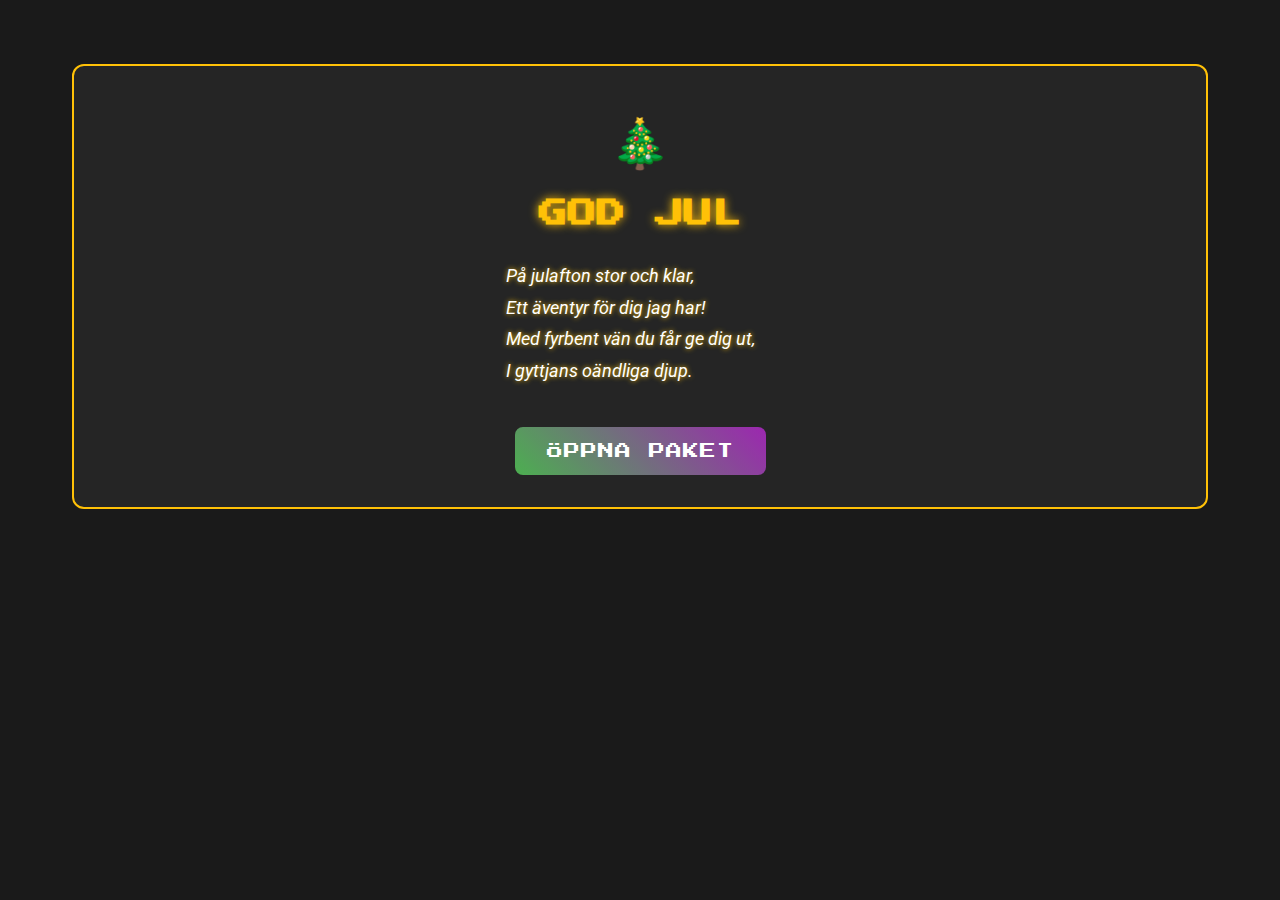
<file: index.html>
<!--This is a digital christmas present card to my mother in law.-->
<!--The gift is participation in an obstacle course with one of her two rhodesian ridgebacks.-->
<!--The tone is light hearted and as humurous as possible while retaining a mildly formative tone.-->
<!doctype html>
<html>
  <head>
    <meta charset="UTF-8" />
    <meta
      name="viewport"
      content="width=device-width, initial-scale=1.0, maximum-scale=1.0, user-scalable=no"
    />
    <meta
      name="description"
      content="Muddy Paws: Interactive dog character selection game"
    />
    <title>Muddy Paws: Pick Your Fighter</title>
    <link rel="stylesheet" href="assets/css/main.css" />
  </head>
  <body>
    <main class="container">
      <section id="announcement-section" class="active-section">
        <div class="gift-announcement">
          <div class="gift-icon">🎄</div>
          <h2>GOD JUL</h2>
          <p class="gift-rhyme">
            På julafton stor och klar,<br />
            Ett äventyr för dig jag har!<br />
            Med fyrbent vän du får ge dig ut,<br />
            I gyttjans oändliga djup.
          </p>
          <div id="open-div" class="active-section">
            <button id="open-button" class="continue-button">
              Öppna paket
            </button>
          </div>
          <div id="continue-div" class="hidden-section">
            <p class="gift-description">Deltagande i</p>
            <div class="muddy-paws-logo">MUDDY PAWS</div>

            <button id="continue-button" class="continue-button">
              Choose Your Companion
            </button>
          </div>
        </div>
      </section>
      <section id="character-selection-section" class="hidden-section">
        <h1>CHOOSE YOUR FIGHTER</h1>
        <div class="scroll-arrows">
          <button class="scroll-arrow scroll-left" aria-label="Scroll left">
            ←
          </button>
          <button class="scroll-arrow scroll-right" aria-label="Scroll right">
            →
          </button>
        </div>
        <div class="fighters-grid">
          <template id="fighter-template">
            <div class="fighter-container">
              <div class="fighter-sticky-header">
                <div class="fighter-mini-avatar">
                  <img src="" alt="" class="avatar-mini-img" />
                </div>
                <span class="fighter-name"></span>
              </div>
              <div class="fighter-header"></div>
              <div class="fighter-avatar">
                <img src="" alt="" class="avatar-img" />
              </div>
              <div class="fighter-bio"></div>
              <div class="stats">
                <strong>STATS</strong>
                <ul class="stats-list"></ul>
              </div>
              <div class="proscons">
                <h3>ADVANTAGES</h3>
                <ul class="advantages"></ul>
                <h3>LIMITATIONS</h3>
                <ul class="limitations"></ul>
              </div>
              <button class="select-button" type="button">
                Select <span class="fighter-name"></span>
              </button>
            </div>
          </template>
        </div>
      </section>
      <dialog class="modal-overlay" id="confirmationModal">
        <div class="confirmation-modal">
          <div class="modal-image">
            <img id="modal-img" src="assets/img/leon-really.png" />
          </div>
          <div class="modal-text">
            <p id="confirmationMessage"></p>
          </div>
          <div class="modal-buttons">
            <button class="modal-button confirm-btn" id="confirmChoice">
              Yes
            </button>
            <button class="modal-button cancel-btn" id="cancelChoice">
              No
            </button>
          </div>
        </div>
      </dialog>
    </main>
    <script src="assets/js/main.js"></script>
  </body>
</html>
</file>
<file: assets/css/main.css>
/* Import Fonts */
@import url("https://fonts.googleapis.com/css2?family=Press+Start+2P&display=swap");
@import url("https://fonts.googleapis.com/css2?family=Roboto:wght@300;400&display=swap");

/* CSS Variables */
:root {
  --primary: #4caf50;
  --secondary: #9c27b0;
  --background: #1a1a1a;
  --card-bg: #2a2a2a;
  --text: #ffffff;
  --highlight: #ffc107;
  --shadow: rgba(0, 0, 0, 0.2);
}

body.no-scroll {
  overflow: hidden;
}

/* Global Styles */
* {
  box-sizing: border-box;
  margin: 0;
  padding: 0;
}

body {
  font-family: "Press Start 2P", cursive;
  background: var(--background);
  color: var(--text);
  line-height: 1.6;
  min-height: 100vh;
  padding: 2rem;
}

.container {
  max-width: 1200px;
  margin: 0 auto;
  padding: 2rem;
}

/* Typography */
h1 {
  text-align: center;
  font-size: 1.5rem;
  margin: 2rem 0;
  background: linear-gradient(45deg, var(--primary), var(--secondary));
  -webkit-background-clip: text;
  -webkit-text-fill-color: transparent;
  text-shadow: 2px 2px 4px var(--shadow);
}

.hidden-section {
  display: none;
}

.active-section {
  display: block;
}

.gift-announcement h2 {
  font-size: 1.8rem;
  color: var(--highlight);
  margin-bottom: 1.5rem;
  text-shadow: 0 0 10px var(--highlight);
}

.muddy-paws-logo {
  font-size: 2.5rem;
  background: linear-gradient(45deg, var(--primary), var(--secondary));
  -webkit-background-clip: text;
  -webkit-text-fill-color: transparent;
  margin: 1rem 0;
  font-weight: bold;
}

.gift-description,
.gift-subtitle,
.fighter-bio {
  font-family: "Roboto", sans-serif;
}

.gift-description {
  font-size: 1.2rem;
  color: var(--text);
  margin-bottom: 0.5rem;
}

.gift-subtitle {
  font-size: 1rem;
  color: var(--text);
  opacity: 0.9;
  max-width: 600px;
  margin: 1.5rem auto;
  line-height: 1.6;
}

.gift-rhyme {
  font-family: "Roboto", sans-serif;
  font-size: 1.1rem;
  color: var(--text);
  margin: 1.5rem auto;
  line-height: 1.8;
  font-style: italic;
  text-shadow: 0 0 5px var(--highlight);
  text-align: left;
  max-width: 300px; /* or whatever width works best for your design */
  padding: 0 1rem;
}

.fighter-bio {
  font-size: 0.9rem;
  line-height: 1.6;
  color: var(--text);
  opacity: 0.9;
  letter-spacing: 0.5px;
}

/* Layout */
.fighters-grid {
  display: grid;
  grid-template-columns: repeat(2, 1fr);
  gap: 2rem;
  max-width: 1200px;
  margin: 0 auto;
}

.fighter-container {
  background: var(--card-bg);
  border-radius: 12px;
  padding: 2rem;
  transition: all 0.3s ease;
  position: relative;
  min-height: 500px;
  display: flex;
  flex-direction: column;
  box-shadow: 0 4px 6px var(--shadow);
  border: 2px solid transparent;
}

.fighter-container:hover {
  transform: translateY(-5px);
  box-shadow: 0 8px 15px var(--shadow);
  border-color: var(--highlight);
}

.fighter-container.active {
  border: 2px solid var(--highlight);
}

.fighter-header {
  font-size: 1.5rem;
  color: var(--highlight);
  text-align: center;
  margin-bottom: 2rem;
  position: relative;
}

.fighter-header::after {
  content: "";
  display: block;
  width: 50%;
  height: 2px;
  background: var(--highlight);
  margin: 1rem auto;
}

.fighter-avatar {
  width: 200px;
  height: 200px;
  margin: 0 auto 2rem;
  border-radius: 50%;
  overflow: hidden;
  border: 3px solid var(--highlight);
  box-shadow: 0 0 15px var(--shadow);
}

.fighter-avatar img {
  width: 100%;
  height: 100%;
  object-fit: cover;
  transition: transform 0.3s ease;
}

.fighter-container:hover .fighter-avatar img {
  transform: scale(1.1);
}

.fighter-bio {
  background: rgba(255, 255, 255, 0.05);
  border-radius: 8px;
  padding: 1.2rem;
  margin: 1rem 0;
  border-left: 3px solid var(--highlight);
}

.fighter-bio:hover {
  background: rgba(255, 255, 255, 0.08);
  transition: background 0.3s ease;
}

/* Components */
.gift-announcement {
  max-height: 100vh;
  text-align: center;
  margin-bottom: 4rem;
  padding: 2rem;
  background: rgba(255, 255, 255, 0.05);
  border-radius: 12px;
  border: 2px solid var(--highlight);
  animation: glow 2s ease-in-out infinite;
}

.gift-icon {
  font-size: 3rem;
  margin-bottom: 1rem;
  animation: bounce 2s infinite;
}

.stats {
  background: rgba(255, 255, 255, 0.05);
  border-radius: 12px;
  padding: 1.5rem;
  margin-bottom: 1.5rem;
}

.stats strong {
  font-size: 0.8rem;
  color: var(--highlight);
  display: block;
  margin-bottom: 1rem;
}

.stats ul {
  list-style: none;
  margin: 0;
  padding: 0;
}

.stats li {
  margin: 1.2rem 0;
}

.stat-label {
  display: flex;
  justify-content: space-between;
  margin-bottom: 0.5rem;
  font-size: 0.7rem;
}

.stat-name {
  color: var(--text);
  opacity: 0.9;
}

.stat-value {
  color: var(--highlight);
}

.stat-bar-bg {
  width: 100%;
  height: 6px;
  background: rgba(255, 255, 255, 0.1);
  border-radius: 3px;
  overflow: hidden;
  position: relative;
}

.stat-bar {
  height: 100%;
  background: linear-gradient(90deg, var(--primary), var(--secondary));
  border-radius: 3px;
  transition: width 0.6s cubic-bezier(0.4, 0, 0.2, 1);
  position: relative;
}

.stats li:hover .stat-bar {
  box-shadow: 0 0 10px var(--primary);
}

.stat-ticks {
  display: flex;
  justify-content: space-between;
  padding: 0 2px;
  margin-top: 4px;
}

.stat-tick {
  width: 1px;
  height: 3px;
  background: rgba(255, 255, 255, 0.2);
  position: relative;
}

.proscons {
  background: rgba(255, 255, 255, 0.05);
  border-radius: 8px;
  padding: 1.5rem;
  margin-bottom: 1.5rem;
}

.proscons h3 {
  color: var(--highlight);
  margin: 1rem 0;
  font-size: 0.8rem;
}

.proscons ul {
  list-style: none;
}

.proscons li {
  padding: 0.5rem 0;
  display: flex;
  align-items: center;
  gap: 0.5rem;
  font-size: 0.7rem;
}

.proscons li::before {
  content: "►";
  color: var(--highlight);
}

.select-button {
  background: linear-gradient(45deg, var(--primary), var(--secondary));
  color: var(--text);
  border: none;
  border-radius: 8px;
  padding: 1rem;
  font-family: inherit;
  font-size: 0.8rem;
  cursor: pointer;
  transition: all 0.3s ease;
  margin-top: auto;
  text-transform: uppercase;
  letter-spacing: 1px;
}

.select-button:hover {
  opacity: 0.9;
  transform: scale(1.02);
}

.modal-overlay {
  position: fixed;
  top: 0;
  left: 0;
  width: 100%;
  height: 100%;
  background: rgba(0, 0, 0, 0.8);
  display: none;
  justify-content: center;
  align-items: center;
  z-index: 1000;
}

.confirmation-modal {
  background: var(--card-bg);
  border: 3px solid var(--highlight);
  border-radius: 12px;
  padding: 2rem;
  max-width: 500px;
  text-align: center;
  position: relative;
  animation: bounceIn 0.6s cubic-bezier(0.68, -0.55, 0.265, 1.55);
}

.modal-image {
  width: 200px;
  height: 200px;
  margin: 0 auto 1rem;
  border-radius: 50%;
  border: 3px solid var(--highlight);
  overflow: hidden;
}

.modal-image img {
  width: 100%;
  height: 100%;
  object-fit: cover;
  transform: scaleX(-1); /* Flip the image horizontally for a funny effect */
}

.modal-text {
  font-size: 1rem;
  margin: 1rem 0;
  color: var(--text);
}

.modal-buttons {
  display: flex;
  gap: 1rem;
  justify-content: center;
  margin-top: 2rem;
}

.modal-button {
  padding: 0.8rem 1.5rem;
  border: none;
  border-radius: 8px;
  font-family: inherit;
  font-size: 0.8rem;
  cursor: pointer;
  transition: all 0.3s ease;
}

.modal-button:hover {
  transform: scale(1.05);
}

.continue-button {
  background: linear-gradient(45deg, var(--primary), var(--secondary));
  color: var(--text);
  border: none;
  border-radius: 8px;
  padding: 1rem 2rem;
  font-family: inherit;
  font-size: 1rem;
  cursor: pointer;
  transition: all 0.3s ease;
  text-transform: uppercase;
  letter-spacing: 1px;
  display: inline-block;
  margin-top: 1rem;
}

.continue-button:hover {
  opacity: 0.9;
  transform: scale(1.02);
}

.confirm-btn {
  background: var(--primary);
  color: var(--text);
}

.cancel-btn {
  background: var(--secondary);
  color: var(--text);
}

/* Animations */
@keyframes glow {
  0%,
  100% {
    box-shadow: 0 0 5px var(--highlight);
  }
  50% {
    box-shadow: 0 0 20px var(--highlight);
  }
}

@keyframes bounce {
  0%,
  100% {
    transform: translateY(0);
  }
  50% {
    transform: translateY(-10px);
  }
}

@keyframes pulse {
  0% {
    transform: scale(1);
  }
  50% {
    transform: scale(1.02);
  }
  100% {
    transform: scale(1);
  }
}

@keyframes bounceIn {
  0% {
    transform: scale(0.3);
    opacity: 0;
  }
  50% {
    transform: scale(1.05);
  }
  70% {
    transform: scale(0.9);
  }
  100% {
    transform: scale(1);
    opacity: 1;
  }
}

.selected {
  animation: pulse 0.5s ease infinite;
}

.scroll-arrows {
  display: none;
  justify-content: space-between;
  position: fixed;
  left: 0;
  right: 0;
  top: 50%;
  transform: translateY(-50%);
  pointer-events: none;
  z-index: 10;
  padding: 0 0.2rem;
}

.scroll-arrow {
  width: 40px;
  height: 40px;
  border-radius: 50%;
  background: var(--card-bg);
  border: 2px solid var(--highlight);
  color: var(--highlight);
  font-size: 1.2rem;
  display: flex;
  align-items: center;
  justify-content: center;
  cursor: pointer;
  pointer-events: auto;
  opacity: 0.8;
  transition: opacity 0.3s ease;
  box-shadow: 0 2px 5px rgba(0, 0, 0, 0.2);
}

.scroll-arrow:hover {
  opacity: 1;
}

.scroll-arrow.hidden {
  opacity: 0;
  pointer-events: none;
}

.fighter-sticky-header {
  display: none;
  position: fixed;
  top: 0;
  left: 0;
  right: 0;
  background: var(--card-bg);
  padding: 0.5rem 1rem;
  z-index: 100;
  border-bottom: 2px solid var(--highlight);
  align-items: center;
  gap: 1rem;
  box-shadow: 0 2px 10px rgba(0, 0, 0, 0.2);
}

.fighter-sticky-header.visible {
  display: flex;
}

.fighter-sticky-header .fighter-name {
  color: var(--highlight);
  font-size: 1rem;
}

.fighter-mini-avatar {
  width: 40px;
  height: 40px;
  border-radius: 50%;
  overflow: hidden;
  border: 2px solid var(--highlight);
}

.avatar-mini-img {
  width: 100%;
  height: 100%;
  object-fit: cover;
}

.fighter-sticky-header {
  display: none;
  position: fixed;
  top: 0;
  left: 0;
  right: 0;
  background: var(--card-bg);
  padding: 0.5rem 1rem;
  z-index: 100;
  border-bottom: 2px solid var(--highlight);
  align-items: center;
  gap: 1rem;
  box-shadow: 0 2px 10px rgba(0, 0, 0, 0.2);
}

.fighter-sticky-header.visible {
  display: flex;
}

.fighter-mini-avatar {
  width: 40px;
  height: 40px;
  border-radius: 50%;
  overflow: hidden;
  border: 2px solid var(--highlight);
}

.avatar-mini-img {
  width: 100%;
  height: 100%;
  object-fit: cover;
}

/* Mobile-First Media Queries */
@media screen and (max-width: 768px) {
  /* Container adjustments */
  .container {
    padding: 1rem;
    margin: 0;
  }

  .fighter-sticky-header {
    padding: 0.5rem 2rem;
  }

  .fighter-sticky-header .fighter-name {
    font-size: 0.8rem;
  }
  .fighter-sticky-header.visible {
    display: flex;
  }

  /* Typography adjustments */
  h1 {
    font-size: 1.2rem;
    margin: 1rem 0;
  }

  .gift-announcement h2 {
    font-size: 1.5rem;
    text-shadow: 0 0 0px var(--highlight); /* Reduced blur radius */
    -webkit-font-smoothing: antialiased; /* Better text rendering on webkit */
    -moz-osx-font-smoothing: grayscale; /* Better text rendering on Firefox */
    letter-spacing: 1px; /* Improved letter spacing for clarity */
  }

  .scroll-arrows {
    display: flex;
  }

  .fighter-bio {
    font-size: 0.8rem;
    padding: 0.8rem;
  }

  /* Card layout adjustments */
  .fighters-grid {
    display: flex;
    flex-wrap: nowrap;
    overflow-x: scroll; /* Changed from auto to scroll */
    gap: 1rem;
    padding: 1rem;
    scroll-snap-type: x mandatory;
    -webkit-overflow-scrolling: touch;
    scrollbar-width: none;
    -ms-overflow-style: none;
    width: 100%;
    /* Add these properties to force horizontal scroll */
    min-width: 100%;
    max-width: 100%;
  }

  .fighter-container {
    flex: 0 0 85%;
    scroll-snap-align: center;
    min-width: 280px;
    max-width: 400px;
    margin-right: 1rem;
    /* Add this to ensure the container doesn't shrink */
    flex-shrink: 0;
    /* Force minimum height */
    min-height: min-content;
  }

  .fighter-container:last-child {
    margin-right: 0;
  }

  #character-selection-section {
    width: 100%;
    overflow-x: hidden;
  }
  /* Optional: Add scroll indicator dots */
  .scroll-indicator {
    display: flex;
    justify-content: center;
    gap: 0.5rem;
    margin: 1rem 0;
  }

  .scroll-dot {
    width: 8px;
    height: 8px;
    border-radius: 50%;
    background: var(--text);
    opacity: 0.3;
  }

  .scroll-dot.active {
    opacity: 1;
    background: var(--highlight);
  }

  /* Avatar size adjustments */
  .fighter-avatar {
    width: 150px;
    height: 150px;
  }

  /* Stats and attributes adjustments */
  .stats,
  .proscons {
    padding: 1rem;
    margin-bottom: 1rem;
  }

  .stat-label {
    font-size: 0.6rem;
  }

  /* Button adjustments */
  .select-button,
  .continue-button {
    padding: 0.8rem;
    font-size: 0.9rem;
    width: 100%;
    margin-top: 0.5rem;
  }

  /* Modal adjustments */
  .confirmation-modal {
    width: 90%;
    padding: 1rem;
    margin: 1rem;
  }

  .modal-image {
    width: 120px;
    height: 120px;
  }

  .modal-buttons {
    flex-direction: column;
    gap: 0.5rem;
  }

  .modal-button {
    width: 100%;
    padding: 1rem;
  }

  /* Gift announcement adjustments */
  .gift-announcement {
    padding: 1rem;
  }

  .gift-rhyme {
    font-size: 0.9rem;
    padding: 0.5rem;
  }

  .muddy-paws-logo {
    font-size: 1.8rem;
  }
}

/* Smaller devices (phones) */
@media screen and (max-width: 480px) {
  body {
    padding: 0.5rem;
  }

  .gift-announcement h2 {
    font-size: 1.3rem;
    text-shadow: 0 0 3px var(--highlight); /* Further reduced blur radius */
  }

  .fighter-container {
    padding: 0.8rem;
  }

  .fighter-header {
    font-size: 1.2rem;
  }

  .stats li {
    margin: 0.8rem 0;
  }
}

/* Touch device optimizations */
@media (hover: none) {
  .select-button,
  .continue-button,
  .modal-button {
    -webkit-tap-highlight-color: transparent;
    min-height: 44px; /* Minimum touch target size */
  }

  .fighter-container:hover {
    transform: none;
  }

  .select-button:active,
  .continue-button:active,
  .modal-button:active {
    opacity: 0.7;
  }
}
.showing {
  display: flex !important;
}
</file>
